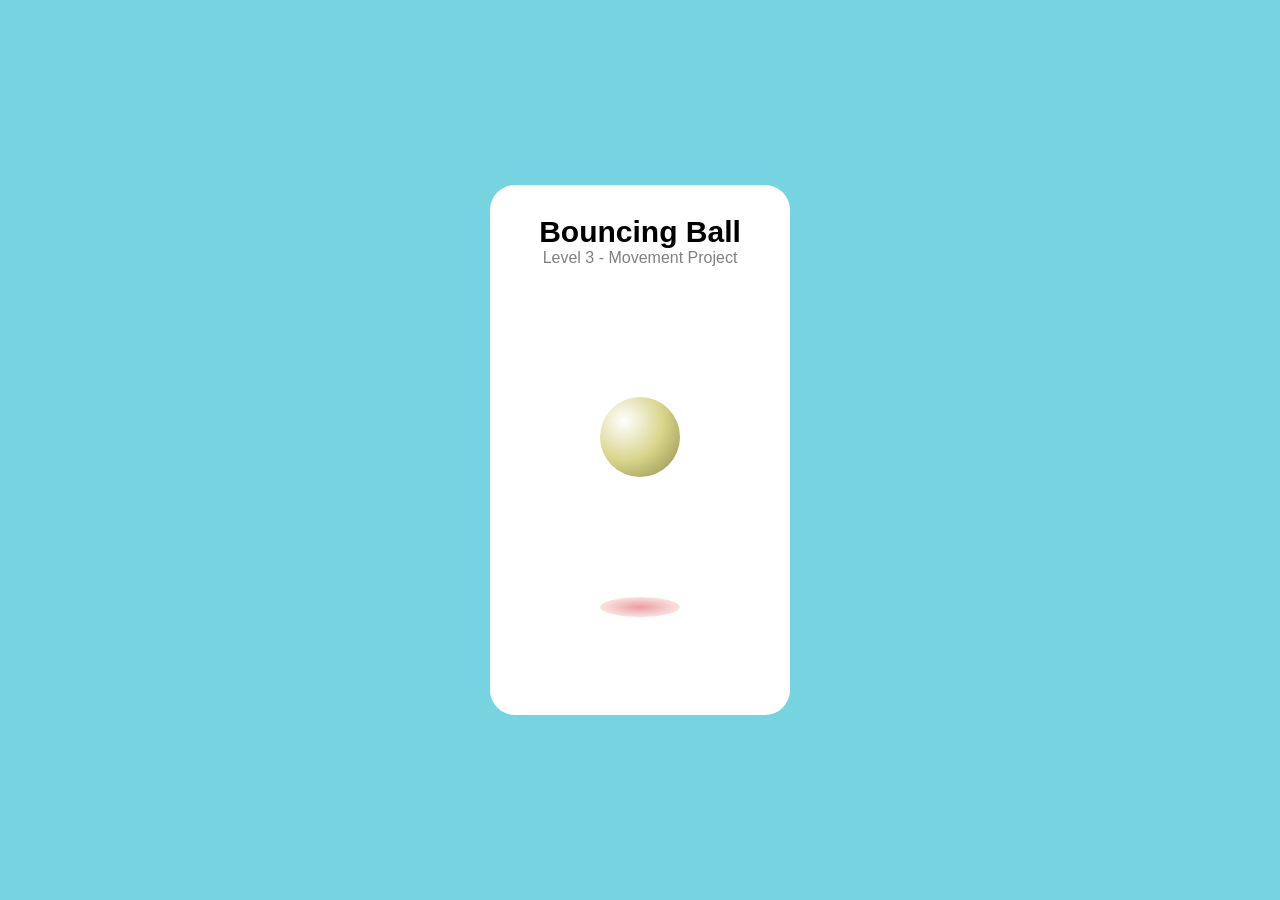
<file: image/assets/assets/assets/ball-bouncing.html>
<!DOCTYPE html>
<html>
<head>
    <title>Bouncing Ball</title>

    <style>
        body {
            margin: 0;
            background: #75d4df;
            height: 100vh;
            display: flex;
            justify-content: center;
            align-items: center;
            font-family: Arial;
        }

        .card {
            width: 300px;
            height: 530px;
            background: white;
            border-radius: 25px;
            text-align: center;
            padding-top: 30px;
            box-sizing: border-box;
        }

        h1 {
            font-size: 30px;
            margin: 0 ;
        }

        p {
            color: gray;
            margin: 0;
        }

        .ball {
            width: 80px;
            height: 80px;
            border-radius: 50%;
            background: radial-gradient(
                circle at 30% 30%,
                white,
                #d8d58b,
                #8c8945
            );

            margin: 130px auto;

            animation: bounce 1s infinite alternate ease-in-out;
        }
        .shadow{
            width: 80px;
            height: 20px;
            background: radial-gradient(
                ellipse at center,
                rgba(218, 62, 62, 0.5),
                rgba(0, 0, 0, 0)
            );
            border-radius: 50%;
             margin: -10px auto; 
            animation: shadow 1s infinite alternate ease-in-out;


        }
        @keyframes bounce {
            0% {
                transform: translateY(0);
            }
            100% {
                transform: translateY(-100px);
            }
        }
        @keyframes shadow {
            0% {
                transform: scaleX(1);
            }
            100% {
                transform: scaleX(0.4);
            }
        }

       
    </style>
</head>

<body>

    <div class="card">

        <h1>Bouncing Ball</h1>

        <p>Level 3 - Movement Project</p>

        
        <div class="ball"></div>
        <div class="shadow"></div>

    </div>

</body>
</html>
</file>
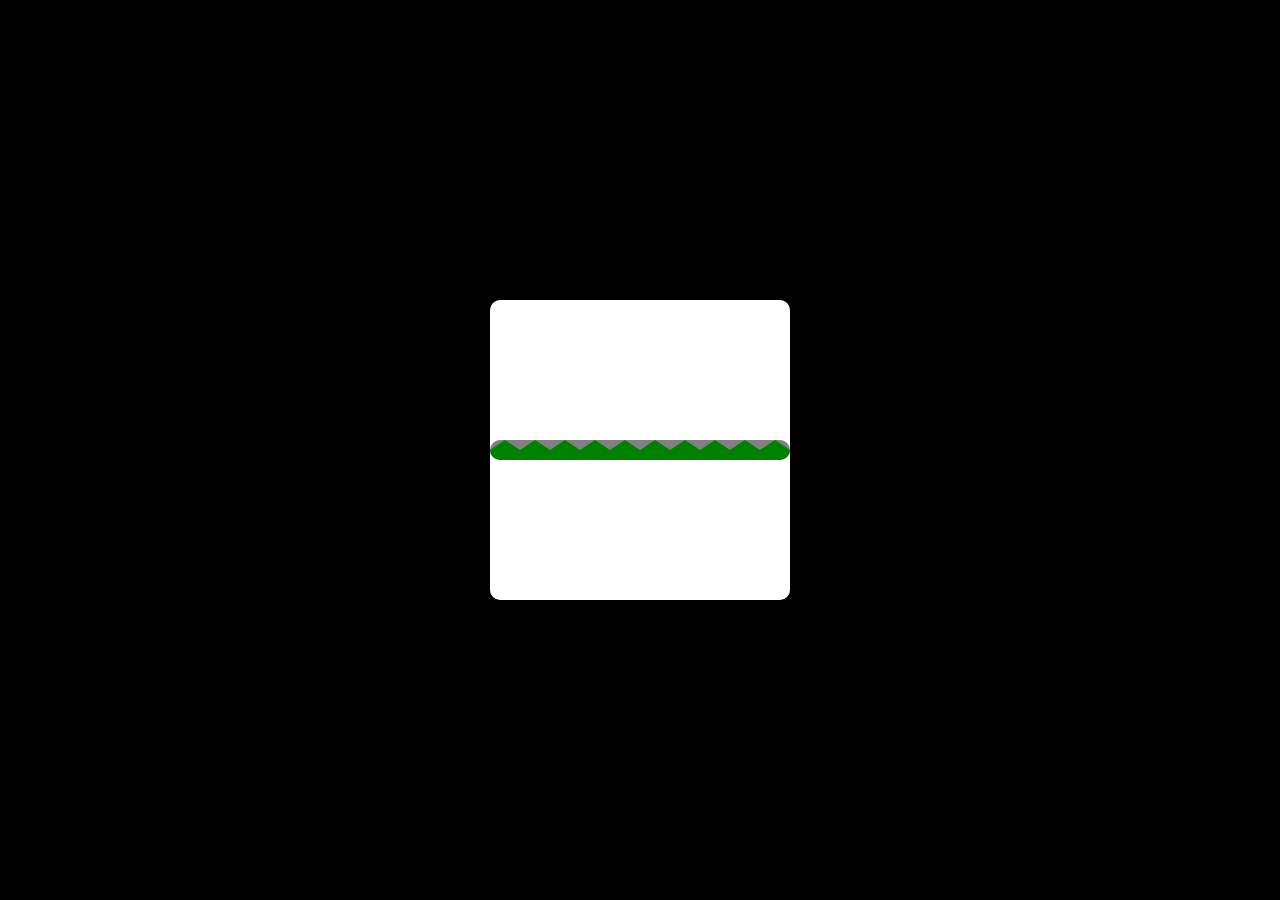
<file: image/assets/assets/assets/progress-bar.html>
<!DOCTYPE html>
<html lang="en">
<head>
    <meta charset="UTF-8">
    <meta name="viewport" content="width=device-width, initial-scale=1.0">
    <title>Document</title>
    <style>
        *{
            margin: 0;
            padding: 0;
            box-sizing: border-box;
        }
        html,body{
            width: 100%;
            height: 100%;
            background: gray;
            display: flex;
            justify-content: center;
            align-items: center;

        }
        body{
            background-color: black;

        }
        .card{
            background-color: white;
            height: 300px;
            width: 300px;
            border-radius: 10px;
            display: flex;
            align-items: center;
            justify-content: center;
            
        }
        .progress-bar{
            width: 100%;
            height: 20px;
            background-color: gray;
            border-radius: 10px;

            position: relative;
            overflow: hidden;
    
        }
        .progress-bar::before{
            content: '';
            display: block;
            height: 100%;
            width: 100%;
            background-color: green;
            animation: progress 5s linear forwards;
            position: relative;

           
        clip-path: polygon(0 50%, 5% 0, 10% 50%, 15% 0, 20% 50%, 25% 0, 30% 50%, 35% 0, 40% 50%, 45% 0, 50% 50%, 55% 0, 60% 50%, 65% 0, 70% 50%, 75% 0, 80% 50%, 85% 0, 90% 50%, 95% 0,100% 50%,100%100%,0%100%);
        transform-origin: left;
        animation: progress-anime 10s linear forwards;

        }
        @keyframes progress-anime{
            0%{
                transform: scaleX(0);
                
            }

            20%{
                transform: scaleX(0.2);
            }

            40%{
                transform: scaleX(0.4);
            }

            60%{
                transform: scaleX(0.6);
            }

            80%{
                transform: scaleX(0.8);
            }

            100%{
                transform: scaleX(1);
            }
        }
        
           
        
    </style>
        
    
</head>
<body>
    <div class="card">
        <div class="progress-bar">
            <!-- Progress bar content will go here -->
        </div>
    </div>
</body>
</html>
</file>
